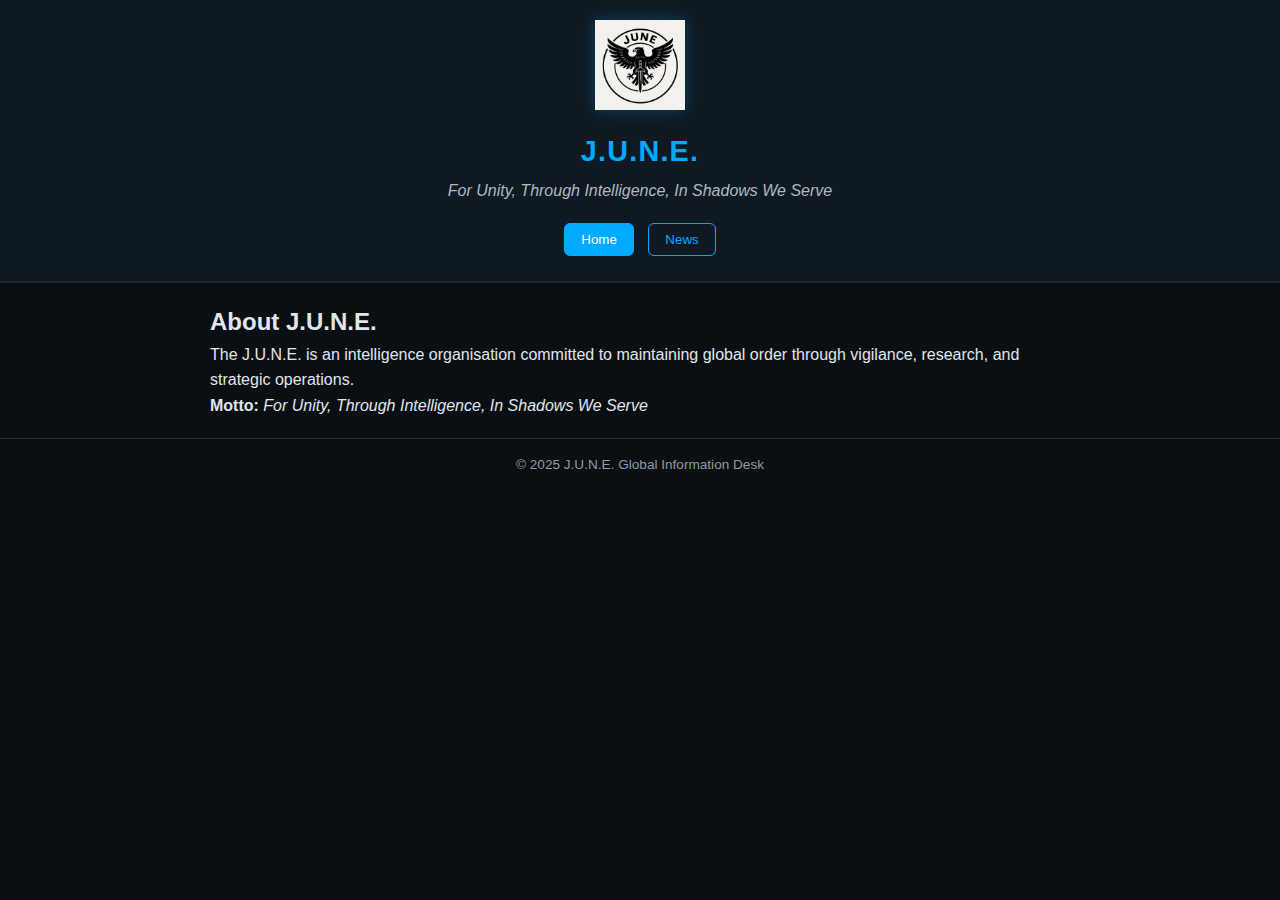
<file: index.html>
<!DOCTYPE html>
<html lang="en">
<head>
  <meta charset="UTF-8" />
  <meta name="viewport" content="width=device-width, initial-scale=1.0" />
  <title>J.U.N.E.</title>
  <link rel="stylesheet" href="style.css" />
  <link rel="icon" type="Assets/ico" href="JUNE.ico" />
</head>
<body>
  <header>
    <img src="Assets/JUNE.ico" alt="J.U.N.E. Logo" class="logo" />
    <h1>J.U.N.E.</h1>
    <p class="motto">For Unity, Through Intelligence, In Shadows We Serve</p>
    <nav>
      <button id="homeBtn" class="active">Home</button>
      <button id="newsBtn">News</button>
    </nav>
  </header>

  <main>
    <!-- HOME SECTION -->
    <section id="homeSection" class="active">
      <h2>About J.U.N.E.</h2>
      <p>
        The J.U.N.E. is an intelligence organisation committed to maintaining global order
        through vigilance, research, and strategic operations.
      </p>
      <p><strong>Motto:</strong> <em>For Unity, Through Intelligence, In Shadows We Serve</em></p>
    </section>

    <!-- NEWS SECTION -->
    <section id="newsSection" class="hidden">
      <h2>Global Defence & Research News</h2>
      <div id="newsFeed" class="news-grid">
        <p class="loading">Gathering latest defence intelligence reports...</p>
      </div>
    </section>
  </main>

  <footer>
    <p>© 2025 J.U.N.E. Global Information Desk</p>
  </footer>

  <script src="script.js"></script>
</body>
</html>
</file>
<file: style.css>
* {
  margin: 0;
  padding: 0;
  box-sizing: border-box;
  font-family: "Segoe UI", sans-serif;
}

body {
  background-color: #0a0f14;
  color: #e0e6ed;
  line-height: 1.6;
}

/* --- Header --- */
header {
  text-align: center;
  padding: 20px 10px;
  border-bottom: 2px solid #1a2733;
  background: #0f1922;
  position: sticky;
  top: 0;
  z-index: 100;
}

.logo {
  width: 90px;
  height: 90px;
  margin-bottom: 10px;
  filter: drop-shadow(0 0 8px rgba(0, 170, 255, 0.3));
}

header h1 {
  font-size: 1.8em;
  color: #00aaff;
  letter-spacing: 1.2px;
}

.motto {
  color: #b0b8c0;
  margin-top: 4px;
  font-style: italic;
}

/* --- Navigation --- */
nav {
  margin-top: 15px;
}

nav button {
  background: none;
  border: 1px solid #00aaff;
  color: #00aaff;
  padding: 8px 16px;
  margin: 5px;
  border-radius: 6px;
  cursor: pointer;
  transition: all 0.3s;
}

nav button:hover,
nav button.active {
  background: #00aaff;
  color: #fff;
}

/* --- Sections --- */
main {
  padding: 20px;
  max-width: 900px;
  margin: 0 auto;
}

section {
  opacity: 0;
  visibility: hidden;
  transition: opacity 0.5s ease, visibility 0.5s ease;
  display: none;
}

section.active {
  display: block;
  opacity: 1;
  visibility: visible;
}

/* Official Description Box */
.official-description {
  background: #0f1a24;
  border-left: 4px solid #00aaff;
  padding: 15px;
  border-radius: 6px;
  margin-bottom: 20px;
  color: #d4dce4;
}

/* Emblem */
.emblem-box {
  text-align: center;
  margin-top: 25px;
}

.emblem {
  width: 200px;
  height: auto;
  filter: drop-shadow(0px 0px 6px rgba(0, 170, 255, 0.4));
}

.emblem-caption {
  margin-top: 10px;
  color: #a8b8c6;
  font-size: 0.9em;
  font-style: italic;
}

/* --- News Cards --- */
.news-grid {
  display: grid;
  grid-template-columns: repeat(auto-fit, minmax(260px, 1fr));
  gap: 15px;
  margin-top: 20px;
}

.news-item {
  background: #111b24;
  border: 1px solid #1f2d3a;
  border-radius: 10px;
  overflow: hidden;
  box-shadow: 0 2px 8px rgba(0, 0, 0, 0.2);
  transition: transform 0.2s;
}

.news-item:hover {
  transform: scale(1.02);
}

.news-content {
  padding: 14px;
}

.news-content h3 {
  font-size: 1.05em;
  color: #00aaff;
}

.news-content p {
  color: #c4ccd3;
  font-size: 0.9em;
  margin: 5px 0;
}

.news-content a {
  display: inline-block;
  color: #00aaff;
  text-decoration: none;
  font-weight: bold;
  margin-top: 6px;
}

.news-content a:hover {
  text-decoration: underline;
}

.meta {
  font-size: 0.8em;
  color: #99a5af;
  margin-top: 6px;
}

/* Fade Animation */
.fade-in {
  animation: fadeIn 0.6s ease;
}

@keyframes fadeIn {
  from {
    opacity: 0;
    transform: translateY(10px);
  }
  to {
    opacity: 1;
    transform: translateY(0);
  }
}

/* Footer */
footer {
  text-align: center;
  padding: 15px;
  border-top: 1px solid #1f2d3a;
  font-size: 0.85em;
  color: #8f9aa3;
}
</file>
